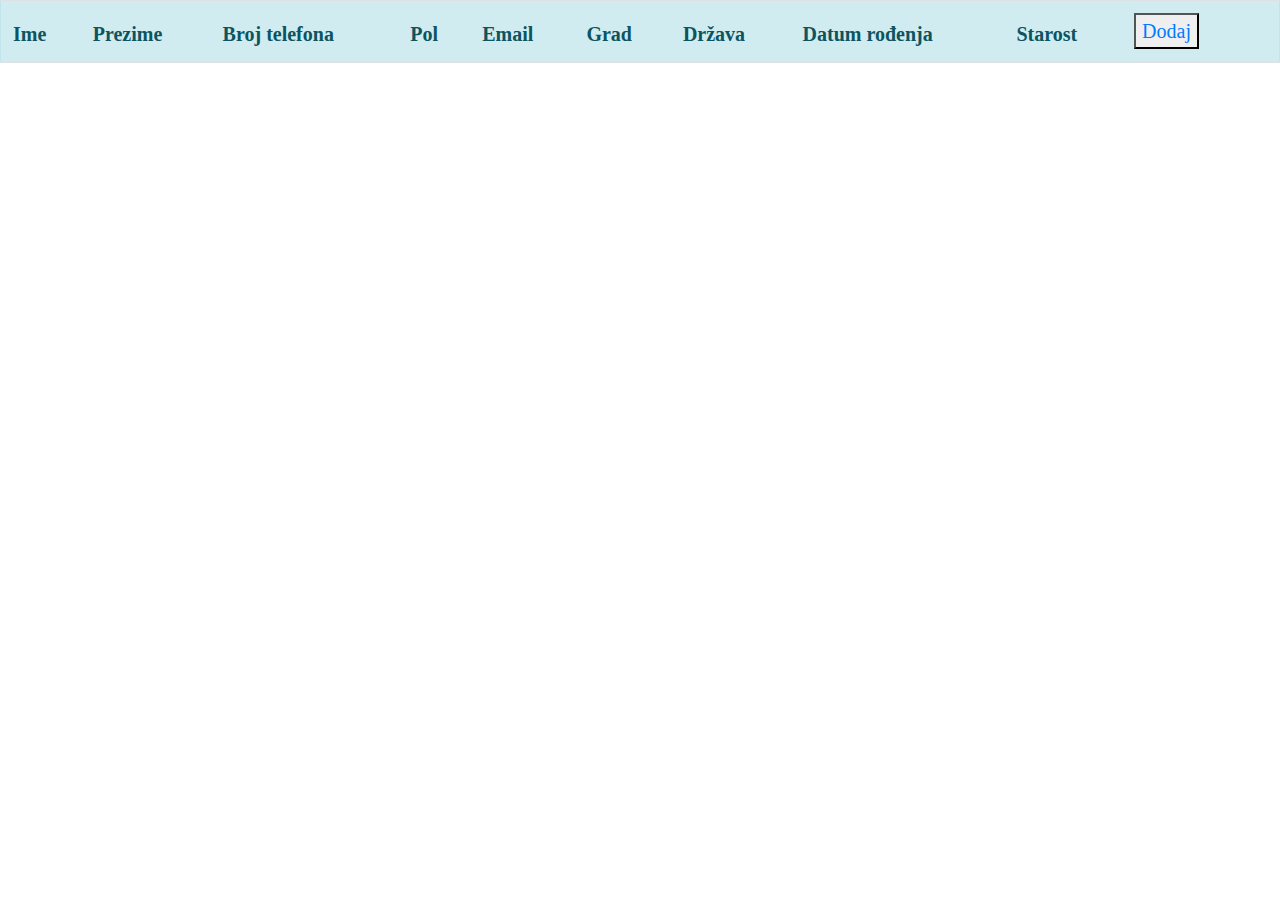
<file: phonebook-frontend/index.html>
<!DOCTYPE html>
<html lang="en">
<head>
    <meta charset="UTF-8">
    <meta name="viewport" content="width=device-width, initial-scale=1.0">
    <meta http-equiv="X-UA-Compatible" content="ie=edge">
    <script type="text/javascript" src="js/jquery.js"></script>
    <link rel="stylesheet" href="https://stackpath.bootstrapcdn.com/bootstrap/4.4.1/css/bootstrap.min.css" integrity="sha384-Vkoo8x4CGsO3+Hhxv8T/Q5PaXtkKtu6ug5TOeNV6gBiFeWPGFN9MuhOf23Q9Ifjh" crossorigin="anonymous">
    <script src="https://stackpath.bootstrapcdn.com/bootstrap/4.4.1/js/bootstrap.min.js" integrity="sha384-wfSDF2E50Y2D1uUdj0O3uMBJnjuUD4Ih7YwaYd1iqfktj0Uod8GCExl3Og8ifwB6" crossorigin="anonymous"></script>
    <link rel="stylesheet" href="main.css">


    <title>Tabela korisnika</title>
</head>
<body>
    
    <table id="elements" class="table">
        <thead class="alert alert-info">
        <th>Ime</th>
        <th>Prezime</th>
        <th>Broj telefona</th>
        <th>Pol</th>
        <th>Email</th>
        <th>Grad</th>
        <th>Država</th>
        <th>Datum rođenja</th>
        <th>Starost</th>
        <th><button> <a href="adduser.html">Dodaj</a></button></th>
        <th></th>
        </thead>

    </table>

<!-- Modal -->
<div id="myModal" class="modal" tabindex="-1" role="dialog">
  <div class="modal-dialog" role="document">

    <!-- Modal content-->
    <div class="modal-content">
        <form>
            <div class="container">
                <div class="row">

                    <div class="col-lg-12 col-md-12 col-sm-12 col-12">
                        <label for="fname">Ime</label>
                    </div>
                    <div class="col-lg-12 col-md-12 col-sm-12 col-12">
                        <input type="text" id="fname" name="firstname" placeholder="Ime" required 
                        minlength="2" maxlength="50" size="50">
                    </div>


                    <div class="col-lg-12 col-md-12 col-sm-12 col-12">
                        <label for="lname">Prezime</label>
                    </div>
                    <div class="col-lg-12 col-md-12 col-sm-12 col-12">
                        <input type="text" id="lname" name="lastname" placeholder="Prezime" required
                        minlength="2" maxlength="50" size="50">
                    </div>


                    <div class="col-lg-12 col-md-12 col-sm-12 col-12">
                        <label for="phone">Broj telefona</label>
                    </div>
                    <div class="col-lg-12 col-md-12 col-sm-12 col-12">
                        <input type="tel" id="phone" name="lastname" placeholder="XXX/XXX-XXX" pattern="[0-9]{3}/[0-9]{3}-[0-9]{3}" required>
                    </div>


                    <div class="col-lg-12 col-md-12 col-sm-12 col-12">
                        <label for="lname">Pol</label>
                    </div>
                    <div class="col-lg-12 col-md-12 col-sm-12 col-12">
                        <select id="gender" required>
                            <option value="Muško">Muško</option>
                            <option value="Žensko">Žensko</option>
                        </select>
                    </div>


                    <div class="col-lg-12 col-md-12 col-sm-12 col-12">
                        <label for="lname">Email</label>
                    </div>
                    <div class="col-lg-12 col-md-12 col-sm-12 col-12">
                        <input type="email" id="email" name="lastname" placeholder="Email" required>
                    </div>


                    <div class="col-lg-12 col-md-12 col-sm-12 col-12">
                        <label for="country">Država</label>
                    </div>
                    <div class="col-lg-12 col-md-12 col-sm-12 col-12">
                        <select id="country" required>
                        </select>
                    </div>


                    <div class="col-lg-12 col-md-12 col-sm-12 col-12">
                        <label for="city">Grad</label>
                    </div>
                    <div class="col-lg-12 col-md-12 col-sm-12 col-12">
                        <select id="city2" required>
                        </select>
                    </div>


                    <div class="col-lg-12 col-md-12 col-sm-12 col-12">
                        <label for="date">Datum rođenja</label>
                    </div>
                    <div class="col-lg-12 col-md-12 col-sm-12 col-12">
                        <input type="date" id="date" name="date" required>
                    </div>

                    <div class="col-lg-12 col-md-12 col-sm-12 col-12">
                        <button id="buton" type="submit" onclick="put()">Sačuvaj</button>
                    </div>
                    
                    <div class="col-lg-12 col-md-12 col-sm-12 col-12">
                        <button class="closemodal" type="submit" onclick="clearOpt()" data-dismiss="modal">Odustani</button>
                    </div>
                </div>
            </div>
        </form>
    </div>
</div>
</div>

    <script>

        /*var txt = "#div-name-1234-characteristic:561613213213";
        var numb = txt.match(/\d/g);
        numb = numb.join("");
        alert (numb);​*/

    </script>

    <script src="js/getData.js"></script>
    <script src="js/deleteUser.js"></script>
    <script src="js/edit.js"></script>
</body>
</html>
</file>
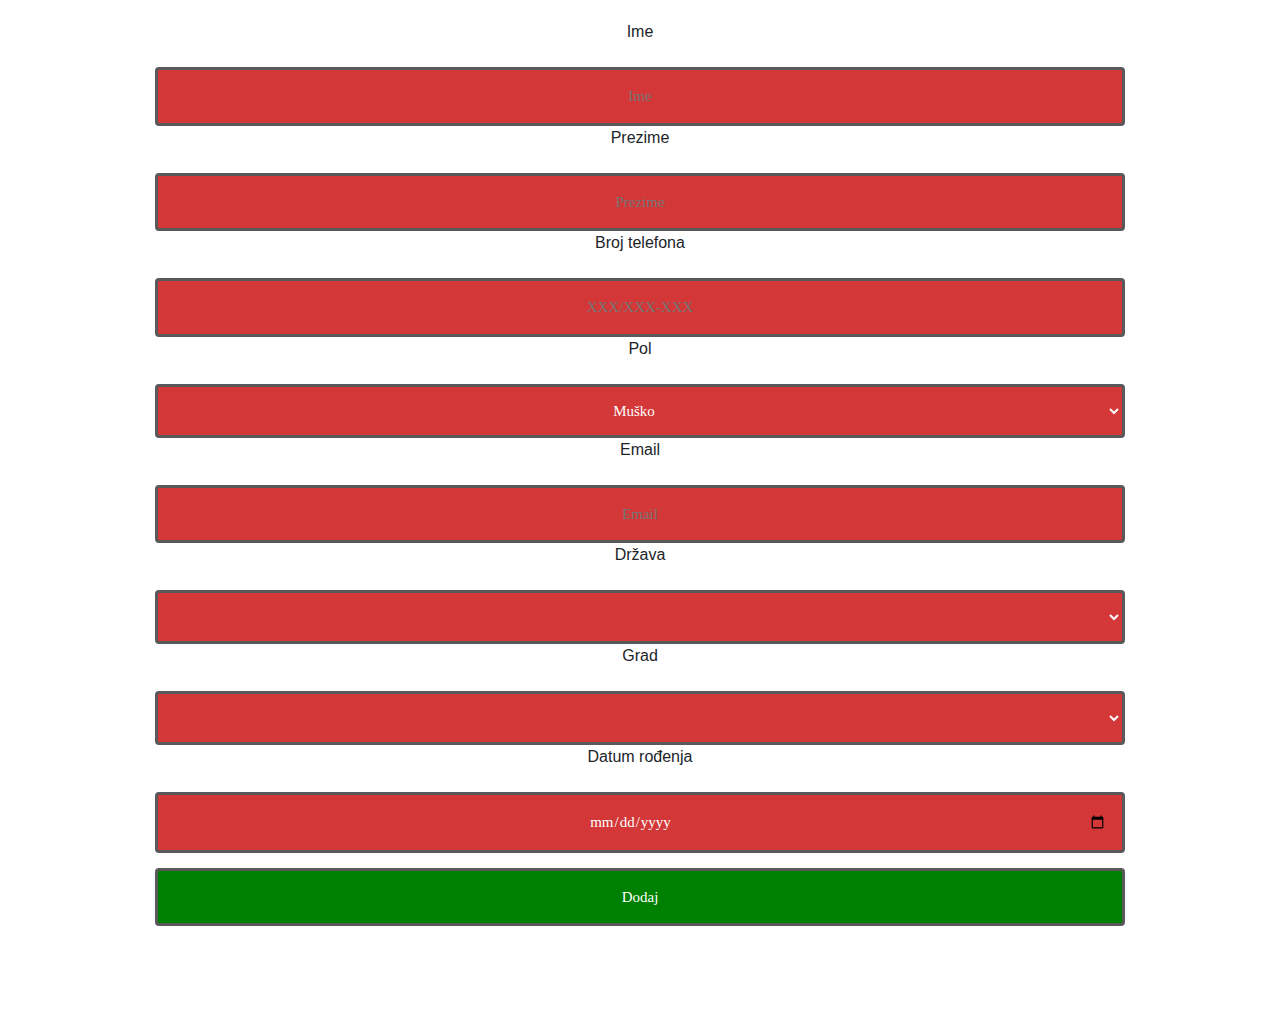
<file: phonebook-frontend/adduser.html>
<!DOCTYPE html>
<html lang="en">
<head>
    <meta charset="UTF-8">
    <meta name="viewport" content="width=device-width, initial-scale=1.0">
    <meta http-equiv="X-UA-Compatible" content="ie=edge">
    <script type="text/javascript" src="js/jquery.js"></script>
    <link rel="stylesheet" href="https://stackpath.bootstrapcdn.com/bootstrap/4.4.1/css/bootstrap.min.css" integrity="sha384-Vkoo8x4CGsO3+Hhxv8T/Q5PaXtkKtu6ug5TOeNV6gBiFeWPGFN9MuhOf23Q9Ifjh" crossorigin="anonymous">
    <script src="https://stackpath.bootstrapcdn.com/bootstrap/4.4.1/js/bootstrap.min.js" integrity="sha384-wfSDF2E50Y2D1uUdj0O3uMBJnjuUD4Ih7YwaYd1iqfktj0Uod8GCExl3Og8ifwB6" crossorigin="anonymous"></script>
    <link rel="stylesheet" href="main.css">

    <title>Add User</title>
</head>
<body>
    <form>
            <div class="container">
                <div class="row">
                    <div class="col-lg-12 col-md-12 col-sm-12 col-12">
                        <label for="fname">Ime</label>
                    </div>
                    <div class="col-lg-12 col-md-12 col-sm-12 col-12">
                        <input type="text" id="fname" name="firstname" placeholder="Ime" required 
                        minlength="2" maxlength="60" size="60">
                    </div>


                    <div class="col-lg-12 col-md-12 col-sm-12 col-12">
                        <label for="lname">Prezime</label>
                    </div>
                    <div class="col-lg-12 col-md-12 col-sm-12 col-12">
                        <input type="text" id="lname" name="lastname" placeholder="Prezime" required
                        minlength="2" maxlength="60" size="60">
                    </div>


                    <div class="col-lg-12 col-md-12 col-sm-12 col-12">
                        <label for="phone">Broj telefona</label>
                    </div>
                    <div class="col-lg-12 col-md-12 col-sm-12 col-12">
                        <input type="tel" id="phone" name="lastname" placeholder="XXX/XXX-XXX" pattern="[0-9]{3}/[0-9]{3}-[0-9]{3}" required>
                    </div>


                    <div class="col-lg-12 col-md-12 col-sm-12 col-12">
                        <label for="lname">Pol</label>
                    </div>
                    <div class="col-lg-12 col-md-12 col-sm-12 col-12">
                        <select id="gender" required>
                            <option value="Muško">Muško</option>
                            <option value="Žensko">Žensko</option>
                        </select>
                    </div>


                    <div class="col-lg-12 col-md-12 col-sm-12 col-12">
                        <label for="lname">Email</label>
                    </div>
                    <div class="col-lg-12 col-md-12 col-sm-12 col-12">
                        <input type="email" id="email" name="lastname" placeholder="Email" required>
                    </div>


                    <div class="col-lg-12 col-md-12 col-sm-12 col-12">
                        <label for="country">Država</label>
                    </div>
                    <div class="col-lg-12 col-md-12 col-sm-12 col-12">
                        <select id="country" required>
                        </select>
                    </div>


                    <div class="col-lg-12 col-md-12 col-sm-12 col-12">
                        <label for="city">Grad</label>
                    </div>
                    <div class="col-lg-12 col-md-12 col-sm-12 col-12">
                        <select id="city" required>
                        </select>
                    </div>


                    <div class="col-lg-12 col-md-12 col-sm-12 col-12">
                        <label for="date">Datum rođenja</label>
                    </div>
                    <div class="col-lg-12 col-md-12 col-sm-12 col-12">
                        <input type="date" id="date" name="date" placeholder="Datum rođenja" required>
                    </div>

                    <div class="col-lg-12 col-md-12 col-sm-12 col-12">
                        <button id="buton">Dodaj</button>
                    </div>
                </div>
            </div>
        </form>
        
<script src="js/getData.js"></script>
<script src="js/addUser.js"></script>
    
</body>
</html>
</file>
<file: phonebook-frontend/main.css>
#elements{
  font-family: "Times New Roman";
  
  font-size: 12px;
}

.female {
  height: 25px;
  width: 25px;
  background-color: red;
  border-radius: 50%;
  display: inline-block;
  
}
.male {
  height: 25px;
  width: 25px;
  background-color: blue;
  border-radius: 50%;
  display: inline-block;
  
}

th{
  font-size: 20px;
}
td{
  font-size: 15px;
}

.background {
  min-width: 100%;
  background-image: url("/assets/images/map.jpg"); 
  background-repeat: repeat;
  background-size: 100%;
  background-position: center;
  background-size: cover; 
  padding-bottom: 30px;
  padding-top: 30px;
}

form {
  max-width: 1000px;
  text-align: center;
  margin: 20px auto;
  padding-bottom: 70px;
}
form input, form select, form button {
  border: 0;
  outline: 0;
  padding: 1em;
  -moz-border-radius: 8px;
  -webkit-border-radius: 8px;
  border-radius: 8px;
  display: block;
  width: 100%;
  margin-top: 1em;
  resize: none;
  color: white;
  cursor: pointer;
  border: 3px solid #595959;
  border-radius: 4px;
  text-align: center;
  text-align-last: center;
  font-family: "Times New Roman";
  font-size: 15px;
  background-color: rgb(211, 55, 55);
}

#editlocation {
  background-color: green;
}

#cancel {
  background-color: red;
 }


.valid{
    color:red;
}
h2{
  color:white;
}



#buton{
  background-color : green;
}
</file>
